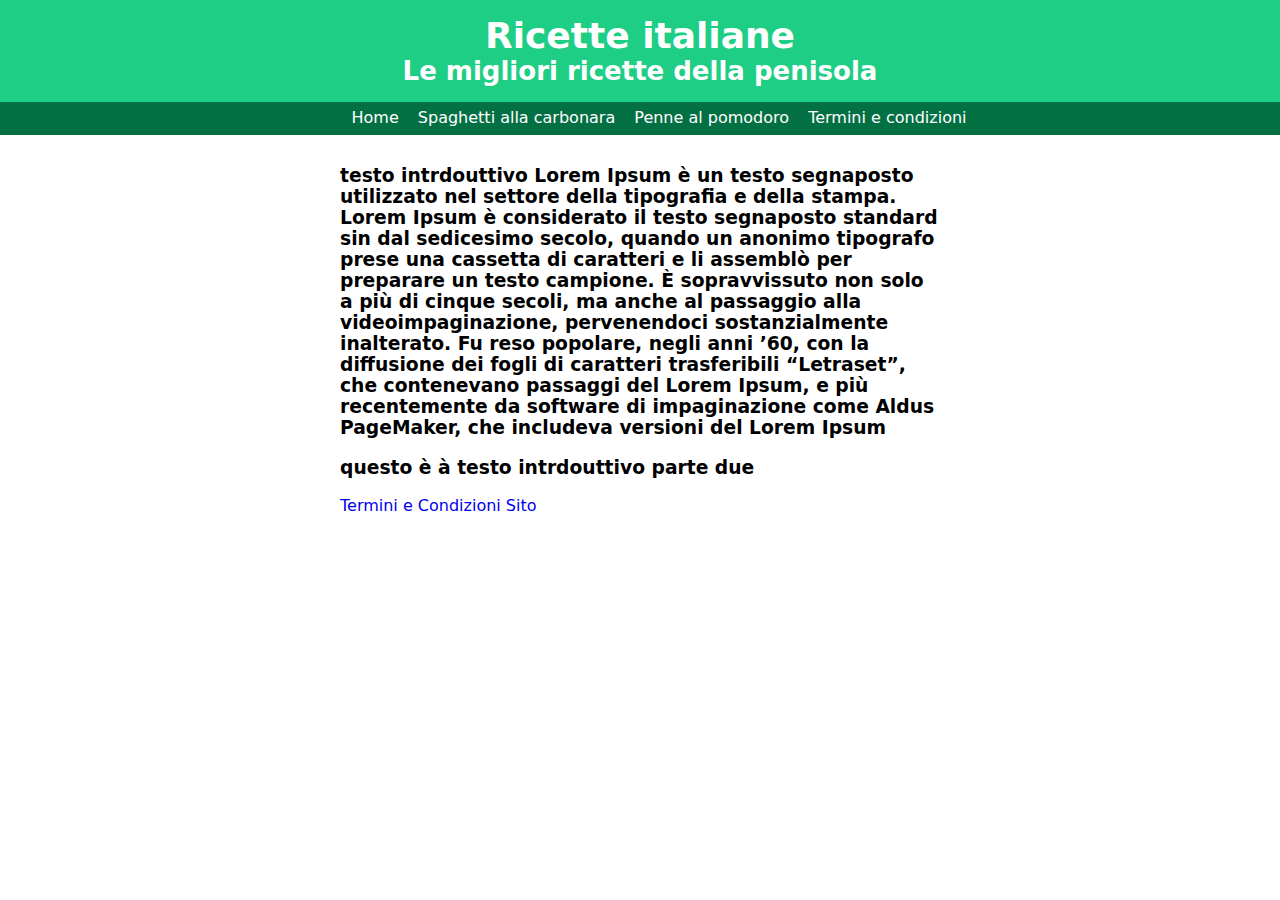
<file: index.html>
<!DOCTYPE html>
<html>



<head>
    <meta charset="utf8">
    <title> Ricette italiane </title>

    <link rel="stylesheet" type="text/css" href="style/main.css">
</head>

<div id="header">
    <a href="index.html" id="head">
        <h1> Ricette italiane</h1>
        <h2> Le migliori ricette della penisola</h2>
    </a>
    <ul id="nav">
        <li> <a href="index.html">Home</a></li>
        <li> <a href="carbonara.html">Spaghetti alla carbonara</a></li>
        <li> <a href="pomodoro.html">Penne al pomodoro</a></li>
        <li> <a href="term.html">Termini e condizioni</a></li>

    </ul>

</div>


</p>



<div id="content">


    <h3>testo intrdouttivo Lorem Ipsum è un testo segnaposto utilizzato nel settore della tipografia e della stampa. Lorem Ipsum è considerato il testo segnaposto standard sin dal sedicesimo secolo, quando un anonimo tipografo prese una cassetta di caratteri
        e li assemblò per preparare un testo campione. È sopravvissuto non solo a più di cinque secoli, ma anche al passaggio alla videoimpaginazione, pervenendoci sostanzialmente inalterato. Fu reso popolare, negli anni ’60, con la diffusione dei fogli
        di caratteri trasferibili “Letraset”, che contenevano passaggi del Lorem Ipsum, e più recentemente da software di impaginazione come Aldus PageMaker, che includeva versioni del Lorem Ipsum
    </h3>



    <h3> questo è à testo intrdouttivo parte due</h3>
    <a href="term.html">Termini e Condizioni Sito</a>


</div>

<body>


</body>

















</html>
</file>
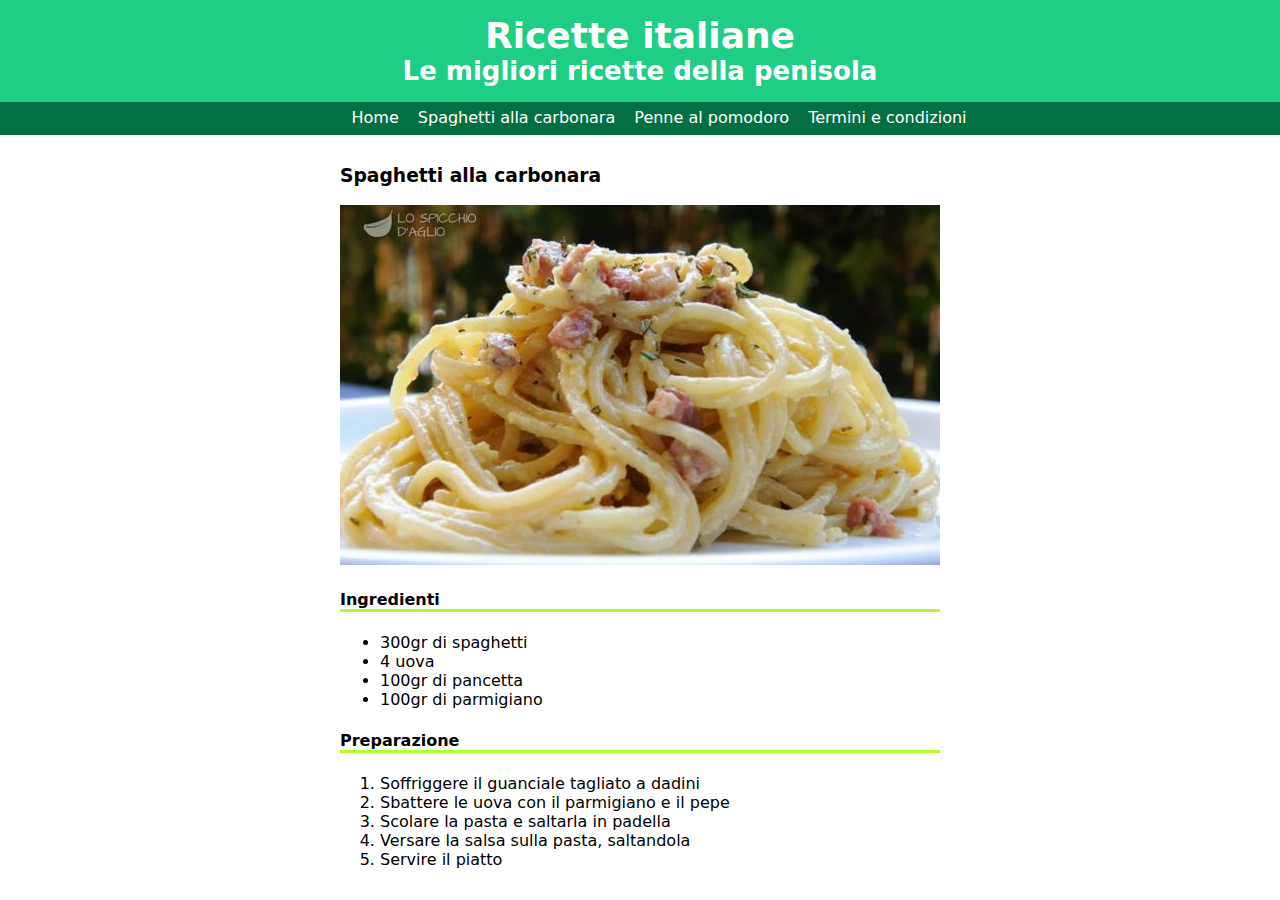
<file: carbonara.html>
<!DOCTYPE html>
<html>



<head>
    <meta charset="utf8">
    <title> Ricette italiane </title>
    <link rel="stylesheet" type="text/css" href="style/main.css">
</head>

<div id="header">
    <a href="index.html" id="head">
        <h1> Ricette italiane</h1>
        <h2> Le migliori ricette della penisola</h2>
    </a>
    <ul id="nav">
        <li> <a href="index.html">Home</a></li>
        <li> <a href="carbonara.html">Spaghetti alla carbonara</a></li>
        <li> <a href="pomodoro.html">Penne al pomodoro</a></li>
        <li> <a href="term.html">Termini e condizioni</a></li>

    </ul>

</div>



<div id="content">

    <h3> Spaghetti alla carbonara </h3>
    <img src="immagini/carbonara.jpg" alt="spaghetti">

    <h4> Ingredienti</h4>


    <ul>
        <li>300gr di spaghetti </li>
        <li>4 uova </li>
        <li>100gr di pancetta</li>
        <li>100gr di parmigiano</li>
    </ul>

    <h4>Preparazione</h4>

    <ol>
        <li> Soffriggere il guanciale tagliato a dadini</li>
        <li>Sbattere le uova con il parmigiano e il pepe</li>
        <li>Scolare la pasta e saltarla in padella</li>
        <li>Versare la salsa sulla pasta, saltandola</li>
        <li>Servire il piatto</li>

    </ol>

</div>

<body>


</body>

















</html>
</file>
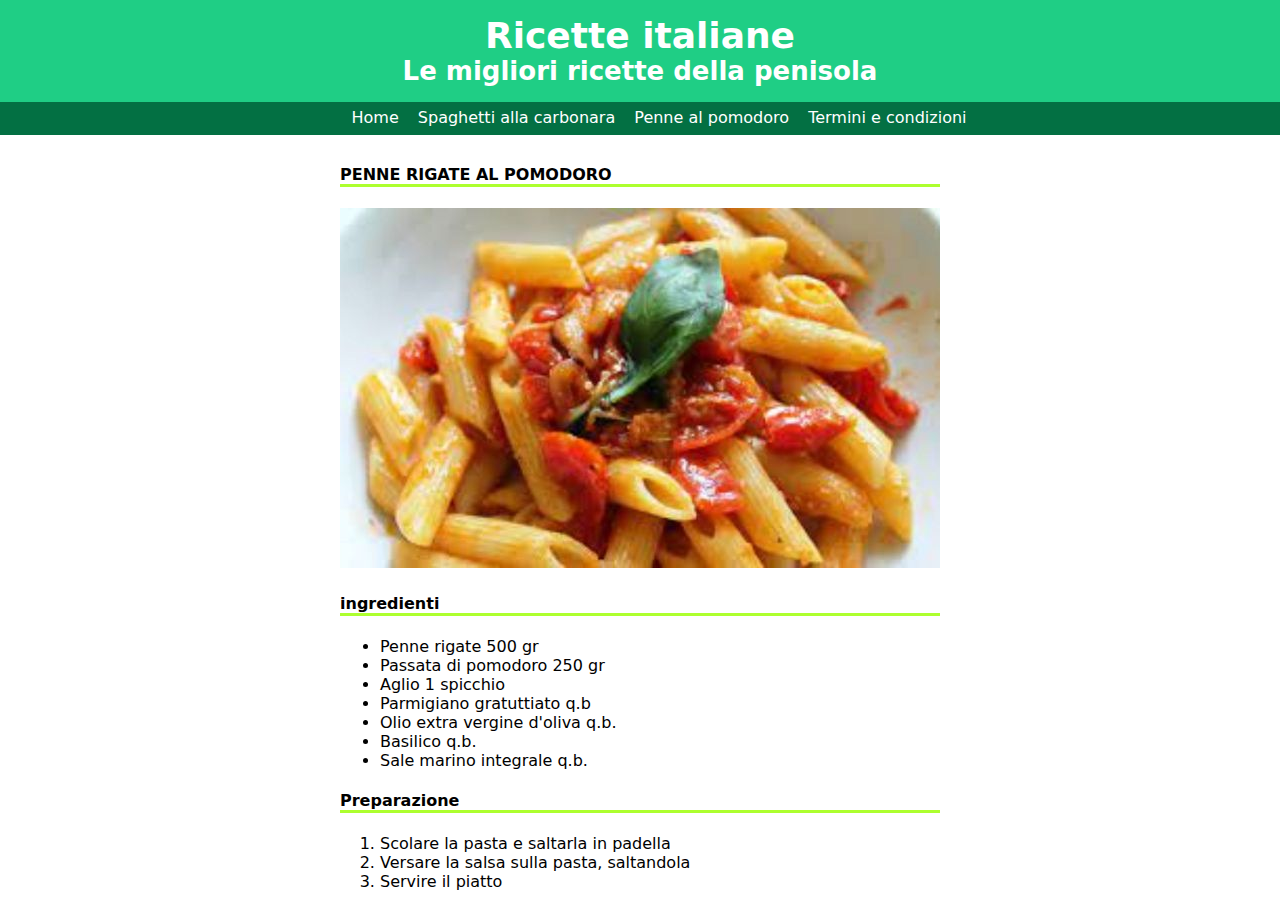
<file: pomodoro.html>
<!DOCTYPE html>
<html>



<head>

    <meta charset="utf8">
    <title> Ricette italiane </title>
    <link rel="stylesheet" type="text/css" href="style/main.css">
</head>




<div id="header">
    <a href="index.html" id="head">
        <h1> Ricette italiane</h1>
        <h2> Le migliori ricette della penisola</h2>
    </a>
    <ul id="nav">
        <li> <a href="index.html">Home</a></li>
        <li> <a href="carbonara.html">Spaghetti alla carbonara</a></li>
        <li> <a href="pomodoro.html">Penne al pomodoro</a></li>
        <li> <a href="term.html">Termini e condizioni</a></li>

    </ul>

</div>




<div id="content">

    <h4>PENNE RIGATE AL POMODORO</h4>
    <img src="immagini/pomodoro.jpg">
    <h4>ingredienti</h4>

    <ul>
        <li>Penne rigate 500 gr</li>
        <li>Passata di pomodoro 250 gr</li>
        <li>Aglio 1 spicchio</li>
        <li>Parmigiano gratuttiato q.b</li>
        <li>Olio extra vergine d'oliva q.b.</li>
        <li>Basilico q.b.</li>
        <li>Sale marino integrale q.b. </li>
    </ul>
    <h4> Preparazione</h4>

    <ol>

        <li>Scolare la pasta e saltarla in padella</li>
        <li>Versare la salsa sulla pasta, saltandola</li>
        <li>Servire il piatto</li>

    </ol>

</div>

<body>


</body>

















</html>
</file>
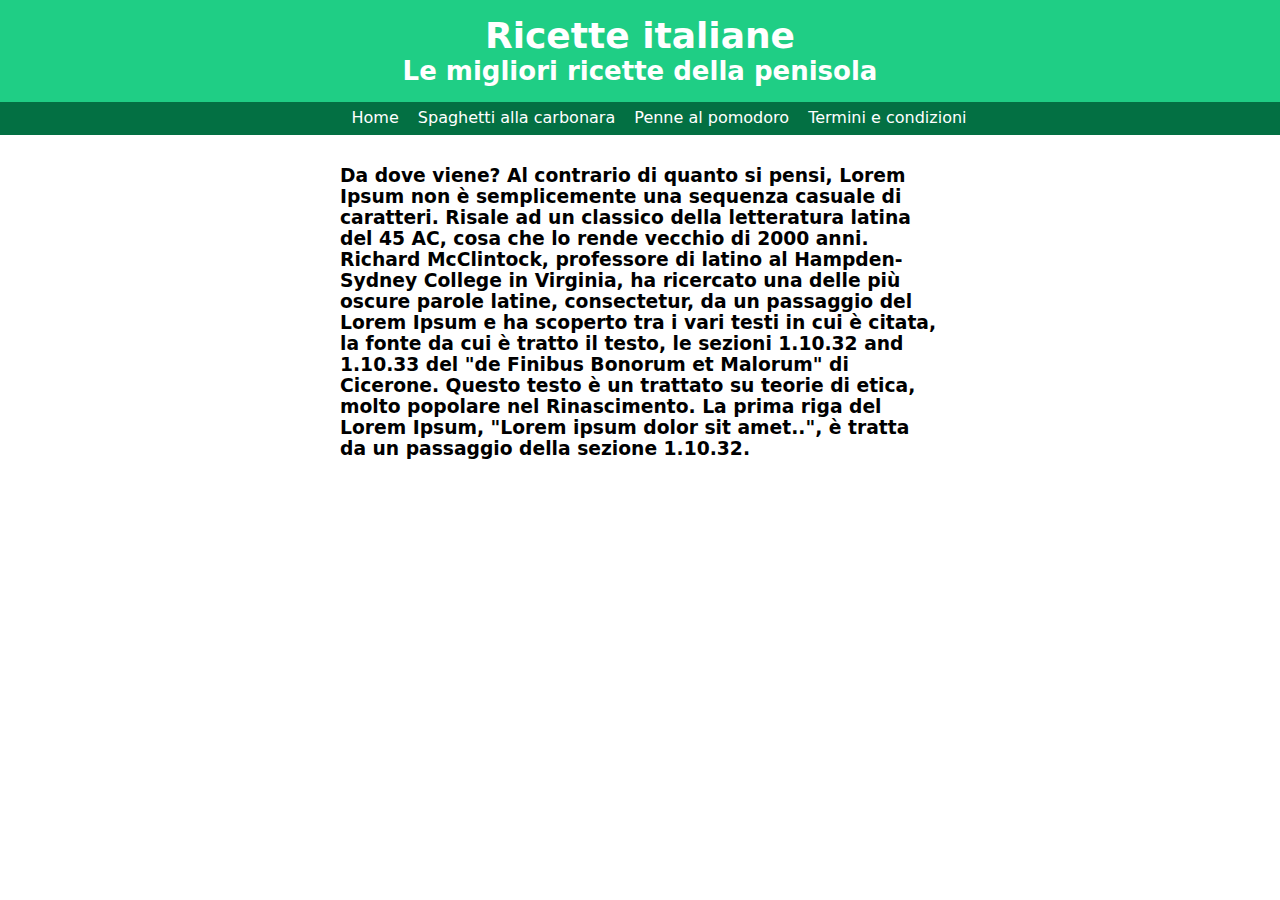
<file: term.html>
<!DOCTYPE html>
<html>



<head>
    <meta charset="utf8">
    <title> Ricette italiane </title>
    <link rel="stylesheet" type="text/css" href="style/main.css">
</head>

<body>


    <div id="header">
        <a href="index.html" id="head">
            <h1> Ricette italiane</h1>
            <h2> Le migliori ricette della penisola</h2>
        </a>
        <ul id="nav">
            <li> <a href="index.html">Home</a></li>
            <li> <a href="carbonara.html">Spaghetti alla carbonara</a></li>
            <li> <a href="pomodoro.html">Penne al pomodoro</a></li>
            <li> <a href="term.html">Termini e condizioni</a></li>

        </ul>
    </div>



    <div id="content">

        <h3>Da dove viene? Al contrario di quanto si pensi, Lorem Ipsum non è semplicemente una sequenza casuale di caratteri. Risale ad un classico della letteratura latina del 45 AC, cosa che lo rende vecchio di 2000 anni. Richard McClintock, professore
            di latino al Hampden-Sydney College in Virginia, ha ricercato una delle più oscure parole latine, consectetur, da un passaggio del Lorem Ipsum e ha scoperto tra i vari testi in cui è citata, la fonte da cui è tratto il testo, le sezioni 1.10.32
            and 1.10.33 del "de Finibus Bonorum et Malorum" di Cicerone. Questo testo è un trattato su teorie di etica, molto popolare nel Rinascimento. La prima riga del Lorem Ipsum, "Lorem ipsum dolor sit amet..", è tratta da un passaggio della sezione
            1.10.32.
        </h3>
    </div>
</body>

</html>
</file>
<file: style/main.css>
/*****general******/

body {
    font-family: system-ui, -apple-system, BlinkMacSystemFont, 'Segoe UI', Roboto, Oxygen, Ubuntu, Cantarell, 'Open Sans', 'Helvetica Neue', sans-serif;
    margin: 0px;
    ;
}

h1 {
    font-size: 36px;
}

a {
    color: 9999;
    text-decoration: none;
}

h2 {
    font-size: 26px;
}


/*****header******/

#header {
    background-color: rgb(31, 206, 133);
}

h1 {
    text-align: center;
    margin: 0px;
    padding: 15px 0 0 0;
    color: white;
}

h2 {
    text-align: center;
    margin: 0px;
    color: white;
}

#nav {
    background-color: rgb(3, 112, 67);
    text-align: center;
    list-style: none;
}

#nav li {
    display: inline-block;
    padding: 6px 8px 8px 6px;
}

#nav li:hover {
    background-color: brown;
}

#nav li a {
    color: white
}


/*****content******/

#content {
    width: 600px;
    text: size 15px;
    margin: 30px auto;
}

#content h4 {
    border-bottom: greenyellow solid 3px;
    ;
}
</file>
